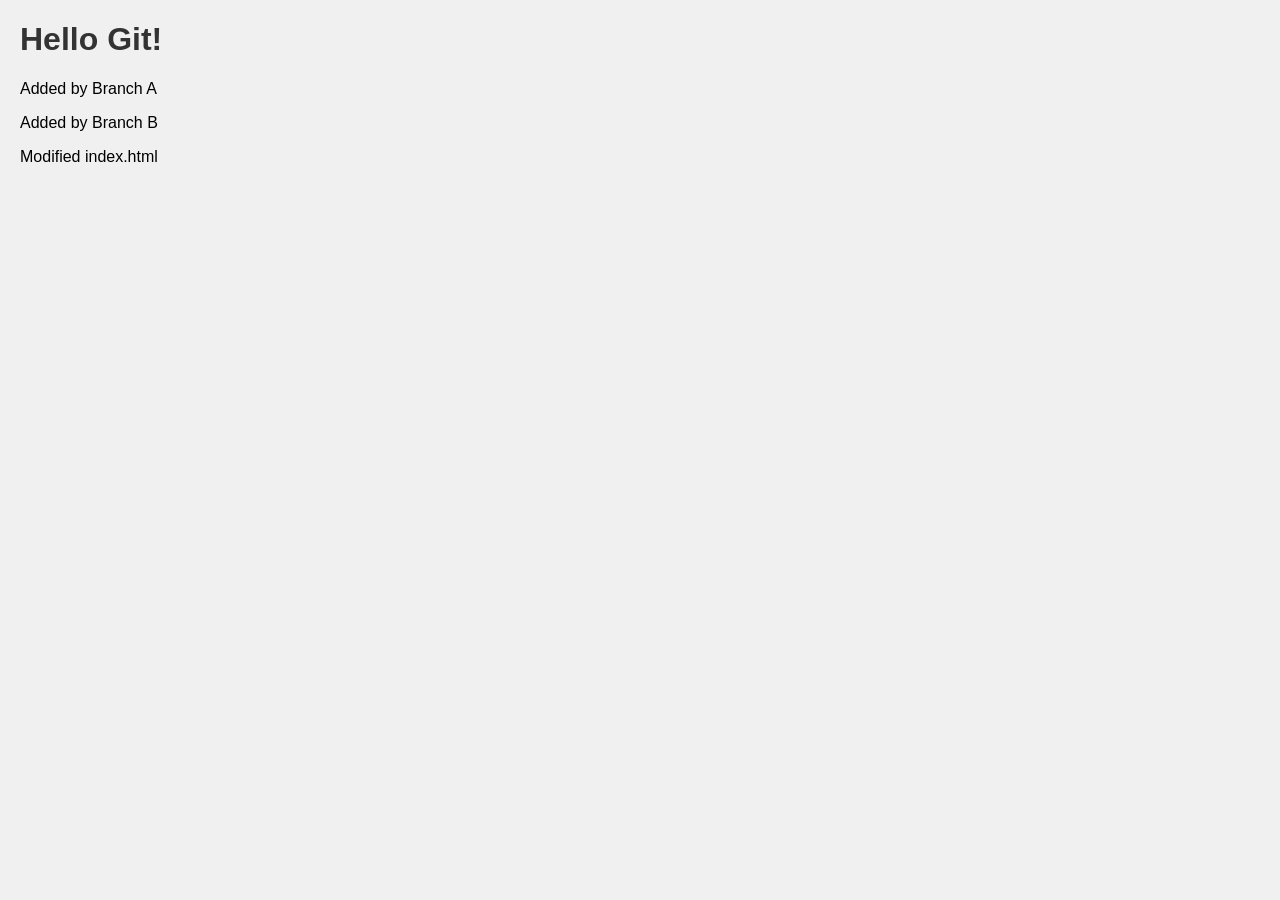
<file: index.html>
<!DOCTYPE html>
<html>
    <head>
        <title>My First Page</title>
        <link rel="stylesheet" href="style.css"/>
    </head>
    <body>
        <h1>Hello Git!</h1>
        <p>Added by Branch A</p>
        <p>Added by Branch B</p>
        <p>Modified index.html</p>
    </body>
</html>
</file>
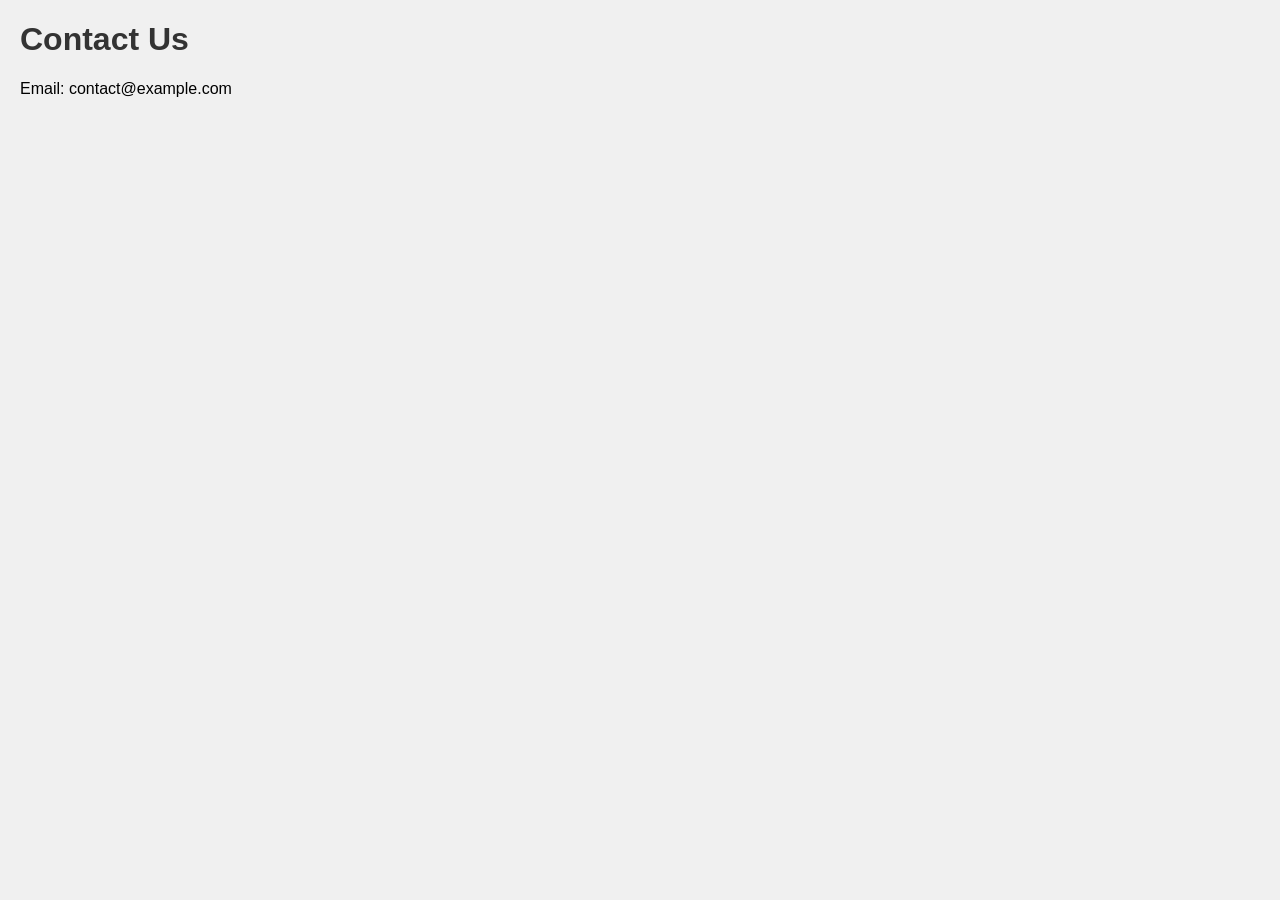
<file: contact.html>
<!DOCTYPE html>
    <html>
    <head>
        <title>Contact Us</title>
        <link rel="stylesheet" href="style.css" />
    </head>
    <body>
        <h1>Contact Us</h1>
        <p>Email: contact@example.com</p>
    </body>
</html>
</file>
<file: style.css>
body {
    font-family: Arial, sans-serif;
    margin: 20px;
    background-color: #f0f0f0;
}

h1 {
    color: #333;
}
</file>
